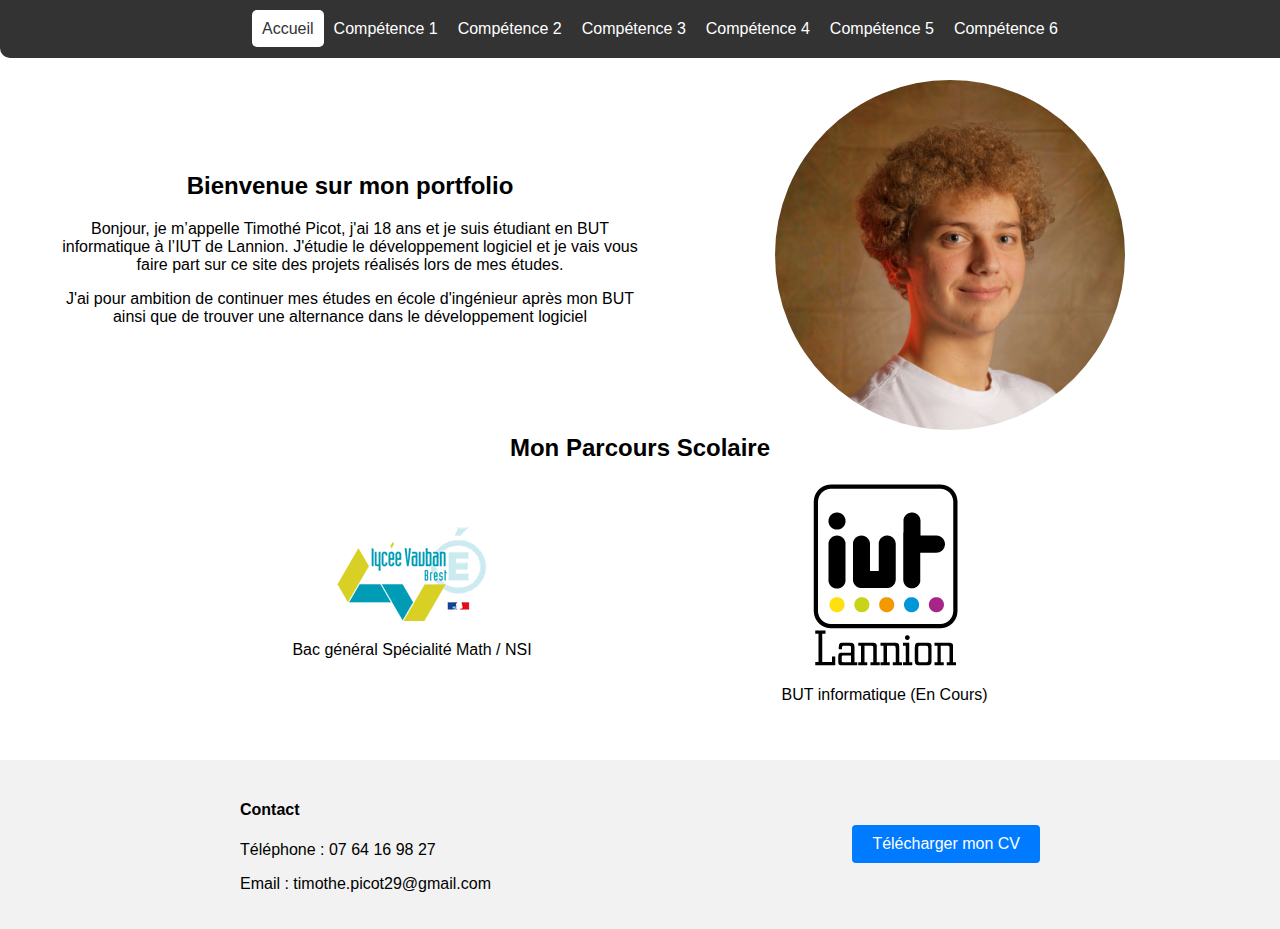
<file: index.html>
<!DOCTYPE html>
<html>
<head>
  <title>Mon Portfolio</title>
  <link rel="stylesheet" type="text/css" href="style.css">
  <script src="script.js"></script>
</head>
<body>
  <header>
    <nav>
      <ul>
        <li><a href="#accueil" onclick="toggleSection('accueil')">Accueil</a></li>
        <li><a href="#Compétence1" onclick="toggleSection('Compétence1')">Compétence 1</a></li>
        <li><a href="#Compétence2" onclick="toggleSection('Compétence2')">Compétence 2</a></li>
        <li><a href="#Compétence3" onclick="toggleSection('Compétence3')">Compétence 3</a></li>
        <li><a href="#Compétence4" onclick="toggleSection('Compétence4')">Compétence 4</a></li>
        <li><a href="#Compétence5" onclick="toggleSection('Compétence5')">Compétence 5</a></li>
        <li><a href="#Compétence6" onclick="toggleSection('Compétence6')">Compétence 6</a></li>
      </ul>
    </nav>
  </header>
  
  <section id="accueil">
      <div class="presentation">
        <div class="presentation-text">
          <h2>Bienvenue sur mon portfolio</h2>
          <p>
            Bonjour, je m’appelle Timothé Picot, j'ai 18 ans et je suis étudiant en BUT informatique à l’IUT de Lannion.
            J'étudie le développement logiciel et je vais vous faire part sur ce site des projets réalisés lors de mes études.</p>
            <p>J'ai pour ambition de continuer mes études en école d'ingénieur après mon BUT ainsi que de trouver une alternance dans le développement logiciel
          </p>
        </div>
        <div class="presentation-image">
          <img src="Images_Portfolio/moi.jpg" alt="Photo de profil">
        </div>
      </div>
      <div class="parcours">
        <h2>Mon Parcours Scolaire</h2>
        <div class="parcours-container">
          <div class="parcours-item">
            <a href="https://www.lycee-vauban-brest.ac-rennes.fr/">
              <img src="Images_Portfolio/voban.png" alt="Lien vers le site du lycée Vauban">
            </a>
            <p>Bac général Spécialité Math / NSI</p>
          </div>
          <div class="parcours-item">
            <a href="https://iut-lannion.univ-rennes.fr/informatique">
              <img src="Images_Portfolio/lonion.png" alt="Lien vers le site de l'IUT de Lannion">
            </a>
            <p>BUT informatique (En Cours)</p>
          </div>
          </div>
        </div>
      </div>
  </section>
  
  <section id="Compétence1">
    <h1>Compétence 1  :  Réaliser un développement d'application.</h1>
    <div class="project">
      <div class="project-image">
        <img src="Images_Portfolio/Miguel.png" alt="Bouh">
      </div>
      <div class="project-description">
        <h3>Bouh</h3>
        <p class="txt-ou"><b>Personnel - Juin 2023</b></p>
        <p> Voici mon tout premier jeu vidéo. Bouh est un jeu d'horreur où vous incarnez un étudiant du 
          crouz de Lannion en pleine insomnie qui va rencontrer des phénomènes étranges en essayant de 
          trouver un truc a manger. 
          Étant mon tout premier jeu, je ne vous garantis pas une expérience à couper le souffle, 
          mais j'espère pouvoir vous faire Peur/Rire. 
          Le jeu est réalisé avec Unity et toutes les musiques sont libres de droits. Amusez-vous bien.
        </p>
        <p>Lors de ce projet j'ai appris à implémenter des conceptions simples, Elaborer des conceptions simples, 
          faire des essais et évaluer les résultats en regard des spécifiactions et développer des interfaces utilisateurs</p>
        <b><p>Langages Utilisés : C# Logiciel Utilisé : Unity</p></b>
        <a href="https://play.unity.com/u/Tripotausaure" class="github-button"><img src="Images_Portfolio/Unity.jpg" alt="Code source"></a>
      </div>
    </div>
    <div class="project">
      <div class="project-image image-left">
        <img src="Images_Portfolio/Puissance 4.png" alt="Puissance 4">
      </div>
      <div class="project-description">
        <h3>Puissance 4</h3>
        <p class="txt-ou"><b>IUT - Décembre 2022</b></p>
        <p> Lors de la SAE 1.01 de ma première année de BUT Informatique, 
            j'ai été amené à développer un puissance 4 en C qui fonctionnait
            dans le terminal où le joueur et une autre personne pouvaient jouer tour à tour.
        </p>
        <p>Lors de ce projet j'ai appris à implémenter des conceptions simples et à
        Faire des essais et évaluer leurs résultats en
        regard des spécifications</p>
        <b><p>Langages Utilisés : C</p></b>
        <a href="https://github.com/Tripotausaure/Progs_test/tree/main/Puissance%204%20Solo" class="github-button"><img src="Images_Portfolio/GitHub.png" alt="Code source"></a>
      </div>
    </div>
    <div class="project">
        <div class="project-image">
          <img src="Images_Portfolio/Vaush.png" alt="Hotel du Cheval Blanc">
        </div>
        <div class="project-description">
          <h3>Développement d'une application de réservation pour hôtel</h3>
          <p class="txt-ou"><b>IUT - Juin 2023</b></p>
          <p>Lors de la SAE 2.01 de cette même année, 
            nous avions pour projet de réaliser en groupe une partie de 
            application de réservation d'une chambre d'hotel, réalisé pour l'établissement fictif du Cheval Blanc.</p>
            <p>Lors de ce projet j'ai appris à Développer des interfaces utilisateurs</p>
          <b><p>Langages Utilisés : Java JavaFX </p></b>
        </div>
      </div>
      <div class="project">
      <div class="project-image image-left">
        <img src="Images_Portfolio/moi.jpg" alt="Ce Portfolio">
      </div>
      <div class="project-description">
        <h3>Ce Portfolio</h3>
        <p class="txt-ou"><b>IUT - Mai 2023</b></p>
        <p> 
            J'ai réalisé ce portfolio afin de pouvoir montrer mes projets à mes proches quand ils me demandaient ce que je faisais en informatique.
            Comme vous pouvez le voir, j'y décris une grande majorité de mes projets importants et j'y posterai à l'avenir le lien de mes autres travaux tels que de nouveaux jeux.
        </p>
        <p>Lors de ce projet j'ai appris à implémenter des conceptions simples</p>
        <b><p>Langages Utilisés : HTML, CSS, JavaScript</p></b>
      </div>
    </div>
  </section>
  
  <section id="Compétence2">
    <h1>Compétence 2  :  Optimiser des applications informatiques.</h1>
    <div class="project">
        <div class="project-image image-left">
          <img src="Images_Portfolio/Puissance 4.png" alt="Puissance 4">
        </div>
        <div class="project-description">
          <h3>Automatisation du puissance 4</h3>
          <p class="txt-ou"><b>IUT - Janvier 2023</b></p>
          <p>
            Durant la SAE 1.02 du BUT Informatique, 
            Nous avions pour projet d'automatiser le puissance 4 que nous avions créé en SAE 1.01.
            Nous l'avons donc doté d'une intelligence artificielle afin de jouer contre une machine,
            souvent plus intelligent qu'un humain.
          </p>
          <p>Lors de ce projet j'ai appris à Analyser le problème avec méthode, 
            Comparer des algorithmes pour des problèmes classiques</p>
          <b><p>Langages Utilisés : C</p></b>
          <a href="https://github.com/Tripotausaure/Progs_test/tree/main/Puissance%204%20Multi" class="github-button"><img src="Images_Portfolio/GitHub.png" alt="Code source"></a>
        </div>
      </div>
      <div class="project">
          <div class="project-image">
            <img src="Images_Portfolio/Vaush2.png" alt="Parcours du Cavalier">
          </div>
          <div class="project-description">
            <h3>Le parcours du Cavalier</h3>
            <p class="txt-ou"><b>IUT - Avril 2023</b></p>
            <p>Durant la SAE 2.02 du BUT Informatique, 
              nous avions pour projet de réaliser un programme qui permettait de trouver 
              un chemin hamiltonien, pour un cavalier sur un échiquier de taille n*n.
              Cela consistait à le faire passer par toutes les cases sans repasser deux fois sur la même.
            </p>
            <p>Lors de ce projet j'ai appris à Analyser le problème avec méthode</p>
            <b><p>Languages Utilisés : Python</p></b>
            <a href="https://github.com/Tripotausaure/Progs_test/tree/main/Probl%C3%A8me%20du%20cavalier" class="github-button"><img src="Images_Portfolio/GitHub.png" alt="Code source"></a>
          </div>
        </div>
  </section>
  
  <section id="Compétence3">
    <h1>Compétence 3  :  Administrer des systèmes informatiques communicants complexes.</h1>
    <div class="project">
        <div class="project-image">
          <img src="Images_Portfolio/peudeufeu.png" alt="Générateur de PDF">
        </div>
        <div class="project-description">
          <h3>Générateur de PDF</h3>
          <p class="txt-ou"><b>IUT - Janvier 2023</b></p>
          <p>Lors de la SAE 1.03 du BUT Informatique nous avons réalisé un travail de groupe 
            consistant à traiter un grand nombre de données brutes, de manière à les implémenter dans un document PDF. </p>
            <p>Lors de ce projet j'ai appris à Identifier différents composants, 
              Utiliser les fonctionnalités de bases d'un système multi-tâche et Installer 
              et configurer un système d'exploitation et des outils de développement</p>
          <b><p>Languages Utilisés : BASH, PHP</p></b>
          <a href="https://github.com/Tripotausaure/Progs_test/tree/main/convertisseur%20pdf" class="github-button"><img src="Images_Portfolio/GitHub.png" alt="Code source"></a>
        </div>
      </div>
  </section>
  
  <section id="Compétence4">
    <h1>Compétence 4  :  Gérer des données de l'information.</h1>
    <div class="project">
        <div class="project-image image-left">
          <img src="Images_Portfolio/Ew.png" alt="Compétence 1">
        </div>
        <div class="project-description">
          <h3>Création et Gestion d'une base de données</h3>
          <p class="txt-ou"><b>IUT - Décembre 2022</b></p>
          <p>Lors de la SAE 1.04 du BUT Informatique, nous avons réalisé un travail de groupe 
            consistant à créer un diagramme UML représentant une base de données. Puis
            de la créer avec le langage SQL.
          </p>
          <p>Lors de ce projet j'ai appris à Mettre à jour et interroger une base de données relationnelles,
            Visualiser des données, Concevoir une base de données relationnelle à partir d'un cahier des charges
          </p>
          <b><p>Langages Utilisés : SQL</p></b>
          <a href="https://github.com/Tripotausaure/Progs_test/tree/main/cr%C3%A9ation%20base%20de%20donn%C3%A9es" class="github-button"><img src="Images_Portfolio/GitHub.png" alt="Code source"></a>
        </div>
      </div>
  </section>
  
  <section id="Compétence5">
    <h1>Compétence 5  :  Conduire un projet.</h1>
    <div class="project">
        <div class="project-image">
          <img src="Images_Portfolio/Site.png" alt="Compétence 1">
        </div>
        <div class="project-description">
          <h3>Réalisation d'un Site Web</h3>
          <p class="txt-ou"><b>IUT - Janvier 2023</b></p>
          <p>Lors de la SAE 1.05 du BUT Informatique nous avons réalisé un travail de groupe
            consistant à réaliser un Site web en suivant les étapes de conduite d'un projet.
            Nous avons tout d'abord réalisé une maquette sur Figma avant de coder plusieurs pages en HTML et CSS,
            Il fallait bien évidemment que le site soit adapté à tout type d'appareil et qu'il soit visuellement agréable.
          </p>
          <p>Lors de ce projet j'ai appris à appréhender les besoin du client et de l'utilisateur,
            Mettre en place les outils de gestion de projet, Utiliser un outil collaboratif et 
            Identifier les acteurs et les différentes phases d'un cycle de développement
          </p>
          <b><p>Langages Utilisés : HTML CSS</p></b>
          <a href="https://github.com/Tripotausaure/Progs_test/tree/main/Site%20internet  " class="github-button"><img src="Images_Portfolio/GitHub.png" alt="Code source"></a>
        </div>
      </div>
      <div class="project">
          <div class="project-image image-left">
            <img src="Images_Portfolio/cnotprojé.png" alt="Projet Application hotel cheval blanc">
          </div>
          <div class="project-description">
            <h3>Gestion et organisation du projet de l'hôtel du Cheval Blanc</h3>
            <p class="txt-ou"><b>IUT - Mai 2023</b></p>
            <p>
              Directement liée à la SAE 2.01, lors de laquelle nous avons développé
              une partie de application de réservation pour un hôtel fictif,
              la SAE 2.05 consistait à planifier et à organiser le développement de cette application.
            </p>
            <p>Lors de ce projet j'ai appris à appréhender les besoins du client et de l'utilisateur,
              Mettre en place des outils de gestion de projet,
              identifier les acteurs et les différentes phases d'un cycle de développement
            </p>
            <b><p>Outils Utilisés : Figma, Project Libre</p></b>
          </div>
        </div>
  </section>  
  
  <section id="Compétence6">
    <h1>Compétence 6  :  Travailler en équipe.</h1>
    <div class="project">
        <div class="project-image image-left">
          <img src="Images_Portfolio/ferphon.png" alt="Logo Fairphone">
        </div>
        <div class="project-description">
          <h3>Présentation d'une entreprise liée au développement durable</h3>
          <p class="txt-ou"><b>IUT - Novembre 2022</b></p>
          <p>
            Dans la SAE 1.06 nous avons travaillé en groupe pour présenter une entreprise liée au développement durable.
            Nous avons choisis Fairphone et avons dû étudier ses statuts juridiques afin de présenter l'entreprise le plus
            sérieusement possible.
          </p>
          <p>Lors de ce projet j'ai appris à appréhender l'écosystème numérique,
            découvrir les aptitudes requises selon les différents secteurs informatiques
          </p>
        </div>
      </div>
      <div class="project">
          <div class="project-image">
            <img src="Images_Portfolio/tbd.jpg" alt="Team building">
          </div>
          <div class="project-description">
            <h3>Organisation d'un événement de Team Building</h3>
            <p class="txt-ou"><b>IUT - Mai 2023</b></p>
            <p>Lors de la SAE 2.06 nous avons réalisé entièrement un projet de Team Building pour une librairie,
               nous devions planifier le projet de A à Z en réalisant un Flyer et un film promotionnel,
               tout en répertoriant tout cela dans un dossier contenant toutes les informations liées au projet,
               comme une liste de contrainte ou bien encore un organigramme
            </p>
            <p>Lors de ce projet j'ai appris à Identifier les statuts, les fonctions et les rôles de chaque membre 
              d'une équipe pluridisciplinaire, acquérir les compétences interpersonnelles pour travailler en équipe</p>
          </div>
        </div>
  </section>
  <footer>
    <div class="footer-container">
      <div class="contact-info">
        <h4>Contact</h4>
        <p>Téléphone : 07 64 16 98 27</p>
        <p>Email : timothe.picot29@gmail.com</p>
      </div>
      <div class="cv-download">
        <a href="fichiers/CV_Timothé_Picot.pdf" download="fichiers/CV_Timothé_Picot.pdf" class="cv-button">Télécharger  mon CV</a>
      </div>
    </div>
  </footer>
  <script>
    // Scroll to the top of the page on load
    window.onload = function() {
      window.scrollTo(0, 0);
    };
  </script>
</body>
</html>
</file>
<file: style.css>
body {
    margin: 0;
    padding: 0;
    font-family: Arial, sans-serif;
    padding-top: 40px; /* Pour compenser la hauteur de la barre de sélection */
  }

  header {
    position: fixed;
    background-color: #333;
    color: #fff;
    padding: 20px;
    text-align: center;
    border-bottom-left-radius: 10px;
    border-bottom-right-radius: 10px;
    top: 0;
    left: 0;
    width: 100%;
    z-index: 999;
  }
  
  nav ul {
    list-style: none;
    margin: 0;
    padding: 0;
    display: flex;
    justify-content: center;
  }
  
  nav ul li {
    display: inline;
  }
  
  nav ul li a {
    color: #fff;
    text-decoration: none;
    padding: 10px;
    border-radius: 5px;
    transition: background-color 0.3s ease;
  }
  
  nav ul li a.active,
  nav ul li a:hover {
    background-color: #fff;
    color: #333;
  }
  
  section {
    padding: 40px;
    text-align: center;
  }
  
  section h2 {
    margin-top: 0;
  }
  
  .hidden {
    display: none;
  }

  .project {
    display: flex;
    flex-direction: row;
    align-items: center;
  }
  
  .project-image {
    flex: 1;
    text-align: center;
    padding: 20px;
  }
  
  .project-image.image-left {
    order: 2;
  }
  
  .project-image img {
    max-width: 100%;
    height: 400px;
  }
  
  .project-description {
    flex: 1;
    padding: 20px;
  }
  
  .project-description h3 {
    margin-top: 0;
  }
  
  .project-description p {
    margin-bottom: 0;
  }

  
  .presentation {
    display: flex;
    justify-content: space-between;
    align-items: center;
    height: 100%;
  }
  
  .presentation-text {
    flex: 1;
    padding: 20px;
  }
  
  .presentation-image {
    flex: 1;
    text-align: center;
  }

  .github-button img{
  width: 50px;
  height: 50px;
  border-radius: 50%;
  cursor: pointer;
}

.github-button:hover {
  opacity: 0.8;
}

  
  .presentation-image img {
    width: 350px;
    height: 350px;
    border-radius: 50%;
  }
  
  #Compétence1, #Compétence2, #Compétence3, #Compétence4, #Compétence5, #Compétence6{
    padding-top: 75px;
  }


.parcours-container {
    display: flex;
    flex-direction: row;
    align-items: center;
    justify-content: center;
    gap: 250px;
    margin-top: 20px;
    vertical-align: middle; /* Alignement vertical au centre si nécessaire */
  }

  footer {
    background-color: #f2f2f2;
    padding: 20px;
    text-align: center;
  }
  
  .footer-container {
    max-width: 800px;
    margin: 0 auto;
    display: flex;
    justify-content: space-between;
    align-items: center;
  }
  
  .contact-info {
    text-align: left;
  }
  
  .cv-download {
    text-align: right;
  }
  
  .cv-button {
    display: inline-block;
    padding: 10px 20px;
    background-color: #007bff;
    color: #fff;
    text-decoration: none;
    border-radius: 4px;
  }
  
  .cv-button:hover {
    background-color: #0056b3;
  }
  
  .txt-ou{
    color: gray;
  }
</file>
